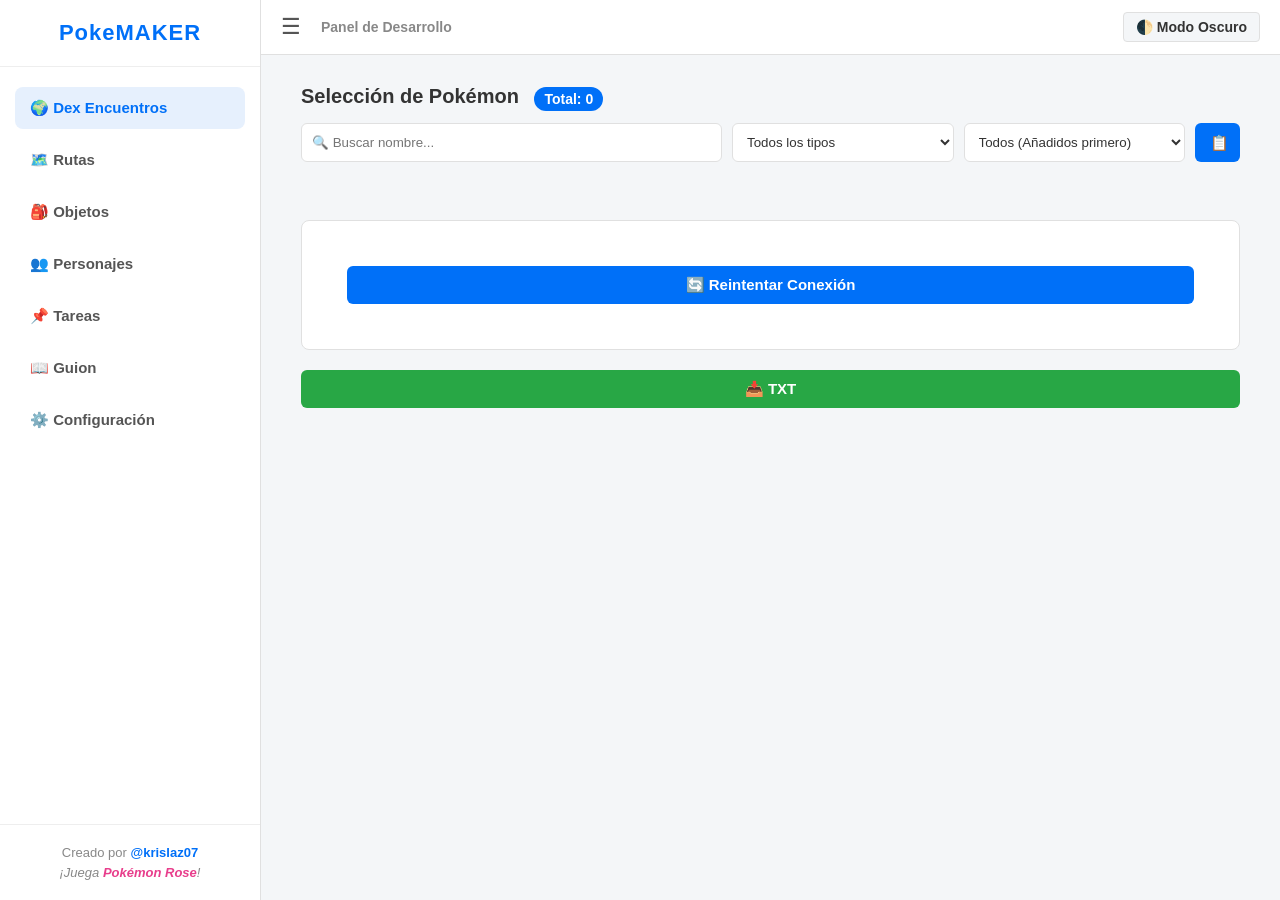
<file: index.html>
<!DOCTYPE html>
<html lang="es">
<head>
    <meta charset="UTF-8">
    <meta name="viewport" content="width=device-width, initial-scale=1.0">
    <title>PokeMAKER - GDD</title>
    <link rel="stylesheet" href="styles.css">

    <!-- Google tag (gtag.js) -->
<script async src="https://www.googletagmanager.com/gtag/js?id=G-XL8CQ9D4JL"></script>
<script>
  window.dataLayer = window.dataLayer || [];
  function gtag(){dataLayer.push(arguments);}
  gtag('js', new Date());

  gtag('config', 'G-XL8CQ9D4JL');
</script>
    
</head>
<body>

<aside class="sidebar" id="sidebar">
    <div class="sidebar-header">
        <h2>PokeMAKER</h2>
    </div>
    <div class="tabs">
        <button class="tab-btn active" onclick="cambiarPestana('tab_pokedex', this)">🌍 Dex Encuentros</button>
        <button class="tab-btn" onclick="cambiarPestana('tab_mapas', this)">🗺️ Rutas</button>
        <button class="tab-btn" onclick="cambiarPestana('tab_items', this)">🎒 Objetos</button>
        <button class="tab-btn" onclick="cambiarPestana('tab_personajes', this)">👥 Personajes</button>
        <button class="tab-btn" onclick="cambiarPestana('tab_tareas', this)">📌 Tareas</button>
        <button class="tab-btn" onclick="cambiarPestana('tab_historia', this)">📖 Guion</button>
        <button class="tab-btn" onclick="cambiarPestana('tab_config', this)">⚙️ Configuración</button>
    </div>

    <div style="padding: 20px; text-align: center; font-size: 13px; color: var(--texto-mutado); border-top: 1px solid var(--borde-card); margin-top: auto;">
        <p style="margin: 0 0 5px 0;">Creado por <a href="https://twitter.com/krislaz07" target="_blank" style="color: #0070f8; text-decoration: none; font-weight: bold;">@krislaz07</a></p>
        <p style="margin: 0; font-style: italic;">¡Juega <span style="color: #e83e8c; font-weight: bold;">Pokémon Rose</span>!</p>
    </div>

</aside>

<main class="main-content">
    
    <div class="top-bar">
        <button class="hamburger-btn" onclick="toggleMenu()" title="Ocultar/Mostrar Menú">☰</button>
        <span style="font-weight: bold; color: #888; font-size: 14px;">Panel de Desarrollo</span>
        <button class="toolbar-btn" onclick="toggleDarkMode()" style="margin-left: auto; width: auto; padding: 6px 12px; font-weight: bold;">🌓 Modo Oscuro</button>
    </div>

    <div class="content-wrapper">
        <div class="form-section">

            <div id="tab_pokedex" class="tab-content active">
                <h2>Selección de Pokémon <span id="total_counter" class="total-badge">Total: 0</span></h2>

                <div class="form-group" style="display: flex; gap: 10px; flex-wrap: wrap;">
                    <input type="search" id="search_pokemon" placeholder="🔍 Buscar nombre..." oninput="filtrarPokemon()" style="flex: 2; min-width: 150px;">
                    <select id="search_type" onchange="filtrarPokemon()" style="flex: 1; min-width: 130px;">
                        <option value="">Todos los tipos</option>
                        <option value="normal">Normal</option><option value="fire">Fuego</option>
                        <option value="water">Agua</option><option value="grass">Planta</option>
                        <option value="electric">Eléctrico</option><option value="ice">Hielo</option>
                        <option value="fighting">Lucha</option><option value="poison">Veneno</option>
                        <option value="ground">Tierra</option><option value="flying">Volador</option>
                        <option value="psychic">Psíquico</option><option value="bug">Bicho</option>
                        <option value="rock">Roca</option><option value="ghost">Fantasma</option>
                        <option value="dragon">Dragón</option><option value="dark">Siniestro</option>
                        <option value="steel">Acero</option><option value="fairy">Hada</option>
                    </select>
                    <select id="search_status" onchange="filtrarPokemon()" style="flex: 1; min-width: 150px;">
                        <option value="all">Todos (Añadidos primero)</option>
                        <option value="added">✅ Añadidos</option>
                        <option value="missing">❌ No añadidos</option>
                    </select>
                    <button id="btn_vista_poke" class="action-btn" onclick="toggleVista()" style="width: 45px;" title="Alternar Vista">📋</button>
                </div>

                <div id="type_counter_container" class="type-counters"></div>
                <div id="pokemon_grid" class="pokemon-grid"><p>Conectando...</p></div>
                
                <div class="btn-container" style="display: flex; gap: 5px; flex-wrap: wrap;">
                    <button class="action-btn" onclick="generarListaCapturables()" style="background-color: #28a745; flex: 1;">📥 TXT</button>
                </div>
            </div>

            <div id="tab_mapas" class="tab-content">
                <h2>Gestor de encuentros por Mapa</h2>
                <p style="font-size: 14px; margin-bottom: 20px; color: var(--texto-secundario);">Seleccioná una zona de tu juego para revisar qué Pokémon y Objetos aparecen en ella en un solo golpe de vista.</p>
                
                <div class="form-group" style="margin-bottom: 25px; display: flex; align-items: flex-end; gap: 10px; flex-wrap: wrap;">
                    <div style="flex: 1; max-width: 400px;">
                        <label for="mapas_selector" style="font-size: 15px; margin-bottom: 5px; display: block;">Seleccionar Zona de Encuentro</label>
                        <select id="mapas_selector" onchange="renderEcosistema()" style="width: 100%; height: 42px; font-size: 15px;">
                            <option value="">- Seleccioná un Mapa / Zona -</option>
                        </select>
                    </div>
                    <button class="action-btn" onclick="renderEcosistema()" style="width: auto; height: 42px; background-color: #0070f8; padding: 0 20px;">🔄 Actualizar Vista</button>
                </div>

                <div id="ecosistema_grid" class="pokemon-grid">
                    <p style="grid-column: 1 / -1; text-align: center; color: var(--texto-mutado); padding: 20px;">Seleccioná una zona para ver su ecosistema.</p>
                </div>
            </div>

            <div id="tab_items" class="tab-content">
                <h2>Selección de Objetos <span id="total_items_counter" class="total-badge">Total: 0</span></h2>
                <div class="form-group" style="display: flex; gap: 10px;">
                    <input type="search" id="search_item" placeholder="🔍 Buscar objeto..." oninput="filtrarObjetos()" style="flex: 1;">
                    <button id="btn_vista_item" class="action-btn" onclick="toggleVista()" style="width: 45px;" title="Alternar Vista">📋</button>
                </div>
                <div id="item_grid" class="pokemon-grid"><p>Conectando...</p></div>
                <div class="btn-container" style="display: flex; gap: 5px; flex-wrap: wrap;">
                    <button class="action-btn" onclick="generarListaObjetos()" style="background-color: #28a745; flex: 1;">📥 TXT</button>
                </div>
            </div>

            <div id="tab_personajes" class="tab-content">
                <div style="display: flex; justify-content: space-between; align-items: center; margin-bottom: 15px;">
                    <h2 style="margin: 0;">Base de Datos de Personajes</h2>
                    <button class="btn-add-new" onclick="abrirModalNuevoPersonaje()" title="Crear nuevo personaje">➕</button>
                </div>
                <div id="lista_personajes" class="pokemon-grid">
                    <p style="grid-column: 1 / -1; text-align: center; color: var(--texto-mutado);">No hay personajes creados todavía. ¡Hacé clic en el "+" para empezar!</p>
                </div>
            </div>

            <div id="tab_tareas" class="tab-content">
                <div style="display: flex; justify-content: space-between; align-items: center; margin-bottom: 15px;">
                    <h2 style="margin: 0;">Tracker de Tareas de Desarrollo</h2>
                </div>
                
                <div style="display: flex; gap: 10px; margin-bottom: 20px; align-items: flex-end; background: var(--bg-card); padding: 15px; border-radius: 8px; border: 1px solid var(--borde); flex-wrap: wrap;">
                    <div style="flex: 2; min-width: 200px;">
                        <label style="font-size: 13px; font-weight: bold; margin-bottom: 5px; display: block;">Descripción de la tarea</label>
                        <input type="text" id="task_title_input" placeholder="Ej: Programar el script de la Pokédex mejorada...">
                    </div>
                    <div style="flex: 1; min-width: 120px;">
                        <label style="font-size: 13px; font-weight: bold; margin-bottom: 5px; display: block;">Categoría</label>
                        <select id="task_category_input">
                            <option value="💻 Código">💻 Código</option><option value="🎨 Arte">🎨 Arte</option>
                            <option value="📖 Historia">📖 Historia</option><option value="🐛 Bug">🐛 Bug</option>
                            <option value="⚙️ Config">⚙️ Config</option>
                        </select>
                    </div>
                    <div style="flex: 1; min-width: 120px;">
                        <label style="font-size: 13px; font-weight: bold; margin-bottom: 5px; display: block;">Prioridad</label>
                        <select id="task_priority_input">
                            <option value="Alta">🔴 Alta</option><option value="Media" selected>🟡 Media</option><option value="Baja">🟢 Baja</option>
                        </select>
                    </div>
                    <button class="action-btn" onclick="agregarTarea()" style="width: auto; padding: 0 20px; background-color: #28a745; border: none; font-weight: bold; height: 40px; border-radius: 6px;">➕ Añadir</button>
                </div>

                <div style="display: flex; gap: 15px; margin-bottom: 15px; background: var(--bg-card); padding: 12px 20px; border-radius: 8px; align-items: center; border: 1px solid var(--borde); flex-wrap: wrap;">
                    <span style="font-size: 13px; font-weight: bold; color: var(--texto-secundario);">Filtrar vistas:</span>
                    <select id="filter_category" onchange="renderTareas()" style="width: auto; padding: 5px 10px; height: 30px;">
                        <option value="Todos">Todas las categorías</option>
                        <option value="💻 Código">💻 Código</option><option value="🎨 Arte">🎨 Arte</option>
                        <option value="📖 Historia">📖 Historia</option><option value="🐛 Bug">🐛 Bug</option>
                        <option value="⚙️ Config">⚙️ Config</option>
                    </select>
                    <select id="filter_priority" onchange="renderTareas()" style="width: auto; padding: 5px 10px; height: 30px;">
                        <option value="Todos">Todas las prioridades</option>
                        <option value="Alta">🔴 Alta</option><option value="Media">🟡 Media</option><option value="Baja">🟢 Baja</option>
                    </select>
                </div>
                <div id="tracker_tareas_container" class="tracker-container"></div>
            </div>

            <div id="tab_historia" class="tab-content">
                <div style="display: flex; justify-content: space-between; align-items: center; margin-bottom: 15px;">
                    <h2 style="margin: 0;">Escaleta Narrativa</h2>
                    <button class="action-btn" onclick="agregarEscena()" style="width: auto; background-color: #8e44ad; color: white; padding: 8px 15px;">➕ Nueva Escena</button>
                </div>
                
                <div style="display: flex; gap: 20px; height: calc(100vh - 200px);">
                    <div style="width: 280px; background: var(--bg-card); border: 1px solid var(--borde); border-radius: 8px; display: flex; flex-direction: column;">
                        <div style="padding: 10px; border-bottom: 1px solid var(--borde-card); font-weight: bold; color: var(--texto-secundario); font-size: 14px;">Eventos del Juego</div>
                        <div id="lista_escenas" style="flex: 1; overflow-y: auto; padding: 10px; display: flex; flex-direction: column; gap: 5px;"></div>
                    </div>
                    
                    <div id="editor_escena" style="flex: 1; background: var(--bg-card); border: 1px solid var(--borde); border-radius: 8px; padding: 20px; flex-direction: column; display: none;">
                        <input type="text" id="escena_titulo" placeholder="Ej: Encuentro con el Rival en Bosque Otello..." style="font-size: 18px; font-weight: bold; margin-bottom: 15px; border: none; border-bottom: 2px solid var(--borde-card); border-radius: 0; padding-left: 0; outline: none; background: transparent; color: var(--texto-principal);" oninput="guardarEscenaActual()">
                        
                        <div class="toolbar" style="display: flex; gap: 5px; margin-bottom: 15px; padding-bottom: 15px; border-bottom: 1px solid var(--borde-card); flex-wrap: wrap;">
                            <button class="toolbar-btn" onclick="formatearTexto('bold')" title="Negrita (Ctrl+B)"><b>N</b></button>
                            <button class="toolbar-btn" onclick="formatearTexto('italic')" title="Cursiva (Ctrl+I)"><i>C</i></button>
                            <button class="toolbar-btn" onclick="formatearTexto('underline')" title="Subrayado (Ctrl+U)"><u>S</u></button>
                            <button class="toolbar-btn" onclick="formatearTexto('strikeThrough')" title="Tachado"><strike>T</strike></button>
                            <div style="width: 1px; background: var(--borde); margin: 0 5px;"></div>
                            <button class="toolbar-btn" onclick="formatearTexto('insertUnorderedList')" title="Lista con viñetas">• Lista</button>
                            <button class="toolbar-btn" onclick="formatearTexto('insertOrderedList')" title="Lista numerada">1. Lista</button>
                        </div>
                        <div id="escena_texto" class="rich-text-editor" contenteditable="true" placeholder="Escribí los diálogos y detalles de esta parte del juego acá..." oninput="guardarEscenaActual()"></div>
                    </div>
                    
                    <div id="editor_vacio" style="flex: 1; display: flex; align-items: center; justify-content: center; color: var(--texto-mutado); border: 2px dashed var(--borde); border-radius: 8px; background: var(--bg-principal);">
                        Seleccioná un evento de la lista o creá uno nuevo para empezar a escribir.
                    </div>
                </div>
            </div>

            <div id="tab_config" class="tab-content">
                <h2>Configuración del Proyecto</h2>
                
                <div style="background: var(--bg-principal); padding: 15px; border-radius: 8px; border: 1px solid var(--borde); margin-bottom: 25px;">
                    <h3 style="margin-top: 0; color: var(--texto-principal); font-size: 16px;">💾 Gestión del Proyecto (Backup Master)</h3>
                    <p style="font-size: 13px; color: var(--texto-secundario); margin-bottom: 15px;">Descargá o cargá <b>absolutamente toda</b> la información de tu fangame en un único archivo seguro.</p>
                    <div style="display: flex; gap: 10px; flex-wrap: wrap;">
                        <button class="action-btn" onclick="exportarDatos(); gtag('event', 'descargar_backup');" style="background-color: #f39c12; width: auto; padding: 10px 20px;">⬇️ Descargar Backup Completo</button>
                        <button class="action-btn" onclick="document.getElementById('file_input_global').click(); gtag('event', 'cargar_backup');" style="background-color: #3498db; width: auto; padding: 10px 20px;">⬆️ Cargar Backup Completo</button>
                        <button class="btn-danger" onclick="borrarProyecto()">🗑️ Borrar todo y empezar proyecto nuevo</button>
                        <input type="file" id="file_input_global" style="display: none;" accept=".json" onchange="importarDatos(event)">
                    </div>
                </div>

                <div class="form-group">
                    <label for="config_game_name">Nombre de tu Fangame</label>
                    <input type="text" id="config_game_name" placeholder="Ej: Pokémon Ópalo" onchange="guardarConfiguracion()">
                </div>

                <hr style="border: 0; border-top: 1px solid var(--borde); margin: 20px 0;">
                <h2>Gestor de Zonas / Mapas</h2>
                <div class="form-group" style="display: flex; gap: 10px;">
                    <input type="text" id="nueva_zona_input" placeholder="Ej: Bosque Otello, Ruta 1..." style="flex: 1;">
                    <button class="action-btn" onclick="agregarZona()" style="width: auto; background-color: #28a745;">➕</button>
                </div>
                <div id="lista_zonas" class="zonas-container"></div>

                <hr style="border: 0; border-top: 1px solid var(--borde); margin: 20px 0;">
                <h2>Gestor de Equipos / Facciones</h2>
                <div class="form-group" style="display: flex; gap: 10px;">
                    <input type="text" id="nueva_faccion_input" placeholder="Ej: Equipo Rocket, Policía..." style="flex: 1;">
                    <button class="action-btn" onclick="agregarFaccion()" style="width: auto; background-color: #28a745;">➕</button>
                </div>
                <div id="lista_facciones" class="zonas-container"></div>

                <hr style="border: 0; border-top: 1px solid var(--borde); margin: 20px 0;">
                <h2>Tipo de Entrenador / Clases</h2>
                <div class="form-group" style="display: flex; gap: 10px;">
                    <input type="text" id="nueva_clase_input" placeholder="Ej: Líder de Gimnasio, Cazabichos..." style="flex: 1;">
                    <button class="action-btn" onclick="agregarClase()" style="width: auto; background-color: #28a745;">➕</button>
                </div>
                <div id="lista_clases" class="zonas-container"></div>
            </div>
            
        </div> 
    </div> 
</main>

<div id="capture_modal" class="modal">
    <div class="modal-content" style="max-width: 420px;">
        <span class="close-btn" onclick="cerrarModal()">&times;</span>
        <h3 id="modal_poke_name" style="text-transform: capitalize; color: var(--texto-principal); margin-top:0;">Nombre</h3>
        
        <label style="margin-bottom: 5px; display:block;">Rutas Asignadas Actualmente:</label>
        <div id="poke_locations_container" style="max-height: 120px; overflow-y: auto; margin-bottom: 15px; border: 1px solid var(--borde); padding: 8px; border-radius: 6px; background: var(--bg-principal);"></div>
        
        <div style="border-top: 1px solid var(--borde); padding-top: 10px;">
            <label style="color: #0070f8; font-size: 13px; text-transform: uppercase; letter-spacing: 0.5px;">➕ Registrar Nueva Ubicación:</label>
            <div class="form-group" style="margin-top: 8px;">
                <label for="enc_route">Ruta / Ubicación</label>
                <input type="text" id="enc_route" list="zonas_list" placeholder="Seleccioná o escribí una zona">
                <datalist id="zonas_list"></datalist>
            </div>
            
            <div class="form-group">
                <label>Tipo de encuentro (Método)</label>
                <div class="checkbox-group"><input type="checkbox" id="enc_method_hierba" name="enc_method" value="Hierba Alta"><label for="enc_method_hierba">Hierba Alta 🌿</label></div>
                <div class="checkbox-group"><input type="checkbox" id="enc_method_surf" name="enc_method" value="Surfeando"><label for="enc_method_surf">Surfeando 🌊</label></div>
                <div class="checkbox-group"><input type="checkbox" id="enc_method_pesca" name="enc_method" value="Pescando"><label for="enc_method_pesca">Pescando 🎣</label></div>
                <div class="checkbox-group"><input type="checkbox" id="enc_method_evento" name="enc_method" value="Evento"><label for="enc_method_evento">Evento 🎁</label></div>
                <div class="checkbox-group"><input type="checkbox" id="enc_method_intercambio" name="enc_method" value="Intercambio"><label for="enc_method_intercambio">Intercambio 🔄</label></div>
                <div class="checkbox-group"><input type="checkbox" id="enc_method_evolucion" name="enc_method" value="Evolucionando"><label for="enc_method_evolucion">Evolucionando 🧬</label></div>
            </div>
            
            <div class="form-group">
                <label>Momento de Aparición</label>
                <div style="display: flex; gap: 15px; margin-top: 5px;">
                    <div class="checkbox-group" style="margin-bottom: 0;"><input type="checkbox" id="enc_time_dia" name="enc_time" value="Día"><label for="enc_time_dia" style="font-weight: normal;">Día ☀️</label></div>
                    <div class="checkbox-group" style="margin-bottom: 0;"><input type="checkbox" id="enc_time_noche" name="enc_time" value="Noche"><label for="enc_time_noche" style="font-weight: normal;">Noche 🌙</label></div>
                </div>
            </div>

            <div class="form-group" style="display: flex; gap: 10px; margin-top: 10px; padding-top: 10px; border-top: 1px solid var(--borde);">
                <div style="flex: 1;">
                    <label for="enc_min_level">Nv. Mín</label>
                    <input type="number" id="enc_min_level" min="1" max="100" value="1">
                </div>
                <div style="flex: 1;">
                    <label for="enc_max_level">Nv. Máx</label>
                    <input type="number" id="enc_max_level" min="1" max="100" value="1">
                </div>
                <div style="flex: 1;">
                    <label for="enc_chance">Prob. (%)</label>
                    <input type="number" id="enc_chance" min="1" max="100" value="10">
                </div>
            </div>

        </div>
        
        <div class="btn-container" style="display: flex; gap: 10px; margin-top: 15px;">
            <button class="action-btn" onclick="guardarCaptura()" style="background-color: #28a745; flex:2;">💾 Guardar Ubicación</button>
            <button class="action-btn" onclick="quitarCaptura()" style="background-color: #d9534f; flex:1;" id="btn_quitar">Borrar Todo</button>
        </div>
    </div>
</div>

<div id="object_modal" class="modal">
    <div class="modal-content" style="max-width: 400px;">
        <span class="close-btn" onclick="cerrarModalObjeto()">&times;</span>
        <h3 id="modal_item_name" style="text-transform: capitalize; color: var(--texto-principal); margin-top:0;">Objeto</h3>
        <label style="margin-bottom: 5px; display:block;">Mapas donde se consigue:</label>
        <div id="object_locations_container" style="max-height: 120px; overflow-y: auto; margin-bottom: 15px; border: 1px solid var(--borde); padding: 8px; border-radius: 6px; background: var(--bg-principal);"></div>
        <div style="border-top: 1px solid var(--borde); padding-top: 10px;">
            <div class="form-group">
                <label for="item_route">➕ Asignar a una Nueva Zona</label>
                <input type="text" id="item_route" list="zonas_list" placeholder="Seleccioná o escribí una zona de tu juego">
            </div>
        </div>
        <div class="btn-container" style="display: flex; gap: 10px; margin-top: 15px;">
            <button class="action-btn" onclick="guardarObjetoRuta()" style="background-color: #28a745; flex:2;">💾 Asignar Zona</button>
            <button class="action-btn" onclick="quitarObjetoTotal()" style="background-color: #d9534f; flex:1;">Borrar Todo</button>
        </div>
    </div>
</div>

<div id="personaje_modal" class="modal">
    <div class="modal-content" style="max-width: 500px;">
        <span class="close-btn" onclick="cerrarModalPersonaje()">&times;</span>
        <h3 id="modal_char_title" style="margin-top: 0; border-bottom: 1px solid var(--borde-card); padding-bottom: 10px; color: var(--texto-principal);">Crear Personaje</h3>
        <div style="display: flex; gap: 15px; margin-bottom: 15px;">
            <div style="display: flex; flex-direction: column; align-items: center; width: 120px;">
                <div id="char_image_preview" class="char-avatar-preview" onclick="document.getElementById('char_image_input').click()"><span id="char_image_icon" style="font-size: 35px; color: #ccc;">👤</span></div>
                <input type="file" id="char_image_input" accept="image/png, image/jpeg" style="display: none;" onchange="previsualizarImagen(event)">
                <span style="font-size: 11px; color: var(--texto-mutated); margin-top: 5px; text-align: center;">Click para sprite</span>
            </div>
            <div style="flex: 1;">
                <div class="form-group"><label>Nombre *</label><input type="text" id="char_name" placeholder="Ej: Otello, Recluta..."></div>
                <div class="form-group" style="display:flex; gap:10px;">
                    <div style="flex:1;"><label>Clase</label><select id="char_class"><option value="">- Ninguna -</option></select></div>
                    <div style="flex:1;"><label>Facción</label><select id="char_faction"><option value="">- Ninguna -</option></select></div>
                </div>
            </div>
        </div>
        <div class="form-group"><label>Ubicación Principal</label><select id="char_zone"><option value="">- Ninguna -</option></select></div>
        <div class="form-group"><label>Rol / Notas de Historia</label><textarea id="char_notes" placeholder="Motivaciones, rol en la trama..."></textarea></div>
        <h3 style="margin-bottom: 10px; font-size: 15px; color: var(--texto-principal);">Equipo Pokémon</h3>
        <div style="display: grid; grid-template-columns: repeat(3, 1fr); gap: 10px; margin-bottom: 20px;">
            <select id="char_poke_1" style="font-size: 12px; padding: 5px;"><option value="">- Slot 1 -</option></select>
            <select id="char_poke_2" style="font-size: 12px; padding: 5px;"><option value="">- Slot 2 -</option></select>
            <select id="char_poke_3" style="font-size: 12px; padding: 5px;"><option value="">- Slot 3 -</option></select>
            <select id="char_poke_4" style="font-size: 12px; padding: 5px;"><option value="">- Slot 4 -</option></select>
            <select id="char_poke_5" style="font-size: 12px; padding: 5px;"><option value="">- Slot 5 -</option></select>
            <select id="char_poke_6" style="font-size: 12px; padding: 5px;"><option value="">- Slot 6 -</option></select>
        </div>
        <div class="btn-container"><button class="action-btn" id="btn_guardar_personaje" onclick="guardarPersonaje()" style="background-color: #0070f8;">💾 Guardar Personaje</button></div>
    </div>
</div>

<div id="personaje_view_modal" class="modal">
    <div class="modal-content" style="max-width: 400px; text-align: center;">
        <span class="close-btn" onclick="cerrarModalViewPersonaje()">&times;</span>
        <div id="view_char_avatar" class="avatar" style="width: 100px; height: 100px; margin: 0 auto 15px auto; border-radius: 50%; background-color: var(--bg-principal); background-size: cover; background-position: center; display: flex; justify-content: center; align-items: center; font-size: 40px; color: #ccc;"></div>
        <h2 id="view_char_name" style="margin: 0 0 5px 0; color: var(--texto-principal);"></h2>
        <div id="view_char_info" style="font-size: 13px; color: var(--texto-secundario); margin-bottom: 15px;"></div>
        <div id="view_char_notes" style="font-size: 14px; color: var(--texto-principal); font-style: italic; margin-bottom: 20px; padding: 10px; background: var(--bg-principal); border-radius: 6px; text-align: left;"></div>
        <h3 style="font-size: 15px; margin-bottom: 10px; color: var(--texto-principal);">Equipo Pokémon</h3>
        <div id="view_char_team" style="display: flex; justify-content: center; gap: 10px; flex-wrap: wrap;"></div>
    </div>
</div>

<script src="script.js"></script>

</body>
</html>

<!--HOLA QUE HACES AQUI? DIABLURA!!!-->
</file>
<file: styles.css>
/* --- Variables de Paleta y Modo Oscuro --- */
:root {
    --bg-principal: #f4f6f8;
    --bg-card: #ffffff;
    --bg-sidebar: #ffffff;
    --texto-principal: #333333;
    --texto-secundario: #555555;
    --texto-mutado: #888888;
    --borde: #e0e0e0;
    --borde-card: #eeeeee;
    --shadow: rgba(0, 0, 0, 0.05);
}

body.dark-mode {
    --bg-principal: #18191e;
    --bg-card: #22252a;
    --bg-sidebar: #1f2226;
    --texto-principal: #f5f6f7;
    --texto-secundario: #c9d1d9;
    --texto-mutado: #8b949e;
    --borde: #30363d;
    --borde-card: #3c444d;
    --shadow: rgba(0, 0, 0, 0.3);
    color-scheme: dark;
}

/* --- Estilos Generales y Layout --- */
body {
    margin: 0;
    padding: 0;
    font-family: 'Segoe UI', Tahoma, Geneva, Verdana, sans-serif;
    background-color: var(--bg-principal);
    color: var(--texto-principal);
    display: flex;
    height: 100vh;
    overflow: hidden;
    transition: background-color 0.2s, color 0.2s;
}

.sidebar {
    width: 260px;
    background-color: var(--bg-sidebar);
    border-right: 1px solid var(--borde);
    display: flex;
    flex-direction: column;
    transition: transform 0.3s ease, margin-left 0.3s ease, background-color 0.2s, border-right 0.2s;
    z-index: 100;
}
.sidebar.collapsed { margin-left: -260px; }
.sidebar-header { padding: 20px; text-align: center; border-bottom: 1px solid var(--borde-card); }
.sidebar-header h2 { margin: 0; color: #0070f8; font-size: 22px; letter-spacing: 1px; }

.tabs { display: flex; flex-direction: column; padding: 20px 15px; gap: 10px; }
.tab-btn {
    background-color: transparent; color: var(--texto-secundario); border: none; padding: 12px 15px; font-size: 15px; border-radius: 8px; cursor: pointer; font-weight: bold; text-align: left; transition: all 0.2s;
}
.tab-btn:hover { background-color: var(--bg-principal); color: #0070f8; }
.tab-btn.active { background-color: #e6f0fd; color: #0070f8; }
body.dark-mode .tab-btn.active { background-color: #1c3d6b; color: #58a6ff; }

.main-content { flex: 1; display: flex; flex-direction: column; overflow-y: auto; position: relative; }
.top-bar { background-color: var(--bg-card); padding: 12px 20px; display: flex; align-items: center; border-bottom: 1px solid var(--borde); position: sticky; top: 0; z-index: 50; transition: background-color 0.2s, border-bottom 0.2s; }
.hamburger-btn { background: none; border: none; font-size: 22px; cursor: pointer; color: var(--texto-secundario); padding: 0; margin-right: 20px; }
.hamburger-btn:hover { color: #0070f8; }

.content-wrapper { padding: 30px 40px; width: 100%; max-width: 1400px; margin: 0 auto; box-sizing: border-box; }
.form-section { width: 100%; }
.tab-content { display: none; animation: fadeIn 0.3s; }
.tab-content.active { display: block; }
@keyframes fadeIn { from { opacity: 0; } to { opacity: 1; } }

h2 { font-size: 20px; margin-top: 0; margin-bottom: 15px; color: var(--texto-principal); }
.form-group { margin-bottom: 15px; }
label { display: block; font-weight: bold; margin-bottom: 5px; font-size: 14px; color: var(--texto-principal); }
input[type="text"], input[type="number"], input[type="search"], select, textarea {
    width: 100%; padding: 10px; border: 1px solid var(--borde); border-radius: 6px; box-sizing: border-box; font-family: inherit; background-color: var(--bg-card); color: var(--texto-principal); transition: background-color 0.2s, border 0.2s;
}
textarea { resize: vertical; height: 60px; }
.checkbox-group { display: flex; align-items: center; gap: 10px; margin-bottom: 10px; color: var(--texto-principal); }
.checkbox-group input { width: auto; }
.btn-container { margin-top: 20px; }
.action-btn { background-color: #0070f8; color: white; border: none; padding: 10px 15px; font-size: 15px; border-radius: 6px; cursor: pointer; font-weight: bold; transition: background 0.3s; width: 100%; }
.action-btn:hover { background-color: #547596; }

/* --- Grillas y Cards --- */
.pokemon-grid {
    display: grid; grid-template-columns: repeat(auto-fill, minmax(110px, 1fr)); gap: 15px; max-height: calc(100vh - 250px); overflow-y: auto; padding: 15px; border: 1px solid var(--borde); border-radius: 8px; background-color: var(--bg-card); transition: background-color 0.2s, border 0.2s;
}
.pokemon-card {
    background-color: var(--bg-card); border: 2px solid var(--borde-card); border-radius: 8px; padding: 10px; text-align: center; cursor: pointer; transition: all 0.2s; opacity: 0.6; filter: grayscale(100%); position: relative; color: var(--texto-principal);
}
.pokemon-card:hover { transform: translateY(-3px); box-shadow: 0 4px 8px var(--shadow); }
.pokemon-card img { max-width: 100%; height: auto; display: block; margin: 0 auto; }
.pokemon-card span { display: block; font-size: 13px; font-weight: bold; margin-top: 8px; text-transform: capitalize; }
.pokemon-card.capturable { border: 3px solid #28a745 !important; background-color: var(--bg-card) !important; opacity: 1 !important; filter: grayscale(0%) !important; }
body.dark-mode .pokemon-card.capturable { border-color: #34d399 !important; }

/* Botones de acción rápida en tarjetas */
.options-btn {
    display: none; position: absolute; top: 5px; right: 5px; background-color: #0070f8; color: white; border: none; border-radius: 50%; width: 26px; height: 26px; cursor: pointer; font-size: 14px; line-height: 26px; text-align: center; box-shadow: 0 2px 4px rgba(0,0,0,0.2); z-index: 10;
}
.quick-delete-btn {
    display: none; position: absolute; top: 5px; left: 5px; background-color: #d9534f; color: white; border: none; border-radius: 50%; width: 26px; height: 26px; cursor: pointer; font-size: 14px; line-height: 26px; text-align: center; box-shadow: 0 2px 4px rgba(0,0,0,0.2); z-index: 10;
}
.pokemon-card.capturable .options-btn, .pokemon-card.capturable .quick-delete-btn { display: block; }
.options-btn:hover { background-color: #005bb5; }
.quick-delete-btn:hover { background-color: #c9302c; }

.type-counters { display: flex; flex-wrap: wrap; gap: 8px; margin-bottom: 15px; min-height: 28px; }
.type-badge { background-color: #444; color: white; padding: 6px 12px; border-radius: 15px; font-size: 12px; font-weight: bold; text-transform: capitalize; }
.total-badge { background-color: #0070f8; color: white; padding: 4px 10px; border-radius: 12px; font-size: 14px; margin-left: 10px; vertical-align: text-bottom; font-weight: bold; }

/* Modales */
.modal { display: none; position: fixed; z-index: 1000; left: 0; top: 0; width: 100%; height: 100%; background-color: rgba(0,0,0,0.6); justify-content: center; align-items: center; }
.modal-content { background-color: var(--bg-card); padding: 25px; border-radius: 12px; width: 100%; max-width: 350px; position: relative; box-shadow: 0 10px 30px rgba(0,0,0,0.2); border: 1px solid var(--borde); max-height: 90vh; overflow-y: auto; }
.close-btn { position: absolute; top: 15px; right: 20px; font-size: 24px; font-weight: bold; cursor: pointer; color: var(--texto-mutado); }
.close-btn:hover { color: var(--texto-principal); }

/* Modo Vista de Lista */
.pokemon-grid.lista { display: flex; flex-direction: column; gap: 5px; }
.pokemon-grid.lista .pokemon-card, .pokemon-grid.lista .personaje-grid-card { flex-direction: row; width: 100%; align-items: center; justify-content: flex-start; padding: 10px 20px; height: auto; text-align: left; filter: none; opacity: 0.6; }
.pokemon-grid.lista .pokemon-card.capturable { opacity: 1; }
.pokemon-grid.lista .pokemon-card img, .pokemon-grid.lista .personaje-grid-card .avatar { width: 35px; height: 35px; margin-right: 20px; margin-bottom: 0; object-fit: contain; }
.pokemon-grid.lista .pokemon-card span { margin-top: 0; font-size: 15px; }
.pokemon-grid.lista .options-btn { position: relative; margin-left: auto; display: block !important; }

/* Gestor Config */
.zonas-container { display: flex; flex-direction: column; gap: 8px; margin-top: 15px; }
.zona-item { display: flex; justify-content: space-between; align-items: center; background-color: var(--bg-card); border: 1px solid var(--borde); padding: 10px 15px; border-radius: 6px; font-size: 14px; color: var(--texto-principal); }
.btn-eliminar-zona { background-color: #ffebee; color: #d9534f; border: 1px solid #ffcdd2; border-radius: 4px; padding: 5px 12px; cursor: pointer; font-weight: bold; }
.btn-eliminar-zona:hover { background-color: #d9534f; color: white;}
body.dark-mode .btn-eliminar-zona { background-color: #3e2626; color: #f87171; border-color: #552d2d; }

/* --- Personajes --- */
.btn-add-new { background-color: #28a745; color: white; border: none; border-radius: 50%; width: 40px; height: 40px; font-size: 20px; cursor: pointer; display: flex; justify-content: center; align-items: center; }
.btn-add-new:hover { background-color: #218838; }
.char-avatar-preview { width: 100px; height: 100px; border: 2px dashed var(--borde); border-radius: 8px; display: flex; justify-content: center; align-items: center; cursor: pointer; overflow: hidden; background-color: var(--bg-principal); background-size: cover; background-position: center; }
.char-avatar-preview:hover { border-color: #0070f8; }

.personaje-grid-card { background-color: var(--bg-card); border: 1px solid var(--borde); border-radius: 10px; padding: 15px; text-align: center; cursor: pointer; box-shadow: 0 2px 8px var(--shadow); display: flex; flex-direction: column; justify-content: space-between; color: var(--texto-principal); }
.personaje-grid-card:hover { transform: translateY(-4px); border-color: #0070f8; }
.personaje-grid-card .avatar { width: 70px; height: 70px; border-radius: 50%; background-color: var(--bg-principal); margin: 0 auto 12px auto; background-size: cover; background-position: center; border: 2px solid var(--bg-card); box-shadow: 0 2px 5px var(--shadow);}

/* --- Tracker de Tareas Estilo Notion --- */
.tracker-container {
    background-color: var(--bg-card); border: 1px solid var(--borde); border-radius: 8px; display: flex; flex-direction: column; max-height: calc(100vh - 270px); overflow-y: auto; box-shadow: 0 1px 3px var(--shadow);
}
.task-row { display: flex; align-items: center; padding: 12px 20px; border-bottom: 1px solid var(--borde-card); gap: 15px; background-color: var(--bg-card); }
.task-row:last-child { border-bottom: none; }
.task-row:hover { background-color: var(--bg-principal); }
.task-row.completed { background-color: var(--bg-card); opacity: 0.7; }
.task-row.completed .task-text { text-decoration: line-through; color: var(--texto-mutado); }
.task-checkbox { width: 18px; height: 18px; cursor: pointer; accent-color: #28a745; }
.task-text { flex: 1; font-size: 14px; color: var(--texto-principal); border: none; background: transparent; outline: none; }
.task-text:focus { border-bottom: 1px solid #0070f8; }
.task-badge { font-size: 12px; padding: 4px 10px; border-radius: 4px; font-weight: 600; text-align: center; min-width: 90px; box-sizing: border-box; }
.badge-categoria { background-color: var(--bg-principal); color: var(--texto-principal); border: 1px solid var(--borde); }
.badge-prioridad-alta { background-color: #ffebe6; color: #bf2600; }
.badge-prioridad-media { background-color: #fff0b3; color: #a56800; }
.badge-prioridad-baja { background-color: #e3fcef; color: #006644; }
body.dark-mode .badge-prioridad-alta { background-color: #ffd8d1; }
body.dark-mode .badge-prioridad-media { background-color: #ffeeb3; }
body.dark-mode .badge-prioridad-baja { background-color: #c6f6dc; }
.btn-delete-card { background: transparent; border: none; color: var(--texto-mutado); cursor: pointer; font-size: 16px; }
.btn-delete-card:hover { color: #eb5a46; }

/* --- Pestaña Guion --- */
.escena-item {
    padding: 10px; background-color: var(--bg-principal); border: 1px solid var(--borde); border-radius: 6px; cursor: pointer; font-size: 13px; font-weight: 500; color: var(--texto-principal); transition: all 0.2s; display: flex; justify-content: space-between; align-items: center;
}
.escena-item:hover { background-color: var(--borde-card); }
.escena-item.active { background-color: #e6f0fd; border-color: #0070f8; color: #0070f8; }
body.dark-mode .escena-item.active { background-color: #1c3d6b; border-color: #58a6ff; color: #58a6ff; }

/* --- Barra de Herramientas y Editor Rich Text (Guion) --- */
.toolbar-btn {
    background: var(--bg-principal); border: 1px solid var(--borde); border-radius: 4px; padding: 6px 12px; cursor: pointer; font-size: 14px; color: var(--texto-principal); transition: all 0.2s; font-family: inherit;
}
.toolbar-btn:hover { background: #e6f0fd; border-color: #0070f8; color: #0070f8; }
body.dark-mode .toolbar-btn:hover { background: #1c3d6b; border-color: #58a6ff; color: #58a6ff; }

.rich-text-editor {
    flex: 1; border: none; outline: none; font-size: 15px; line-height: 1.6; padding: 0; font-family: inherit; overflow-y: auto; color: var(--texto-principal); background: transparent;
}
.rich-text-editor[contenteditable]:empty::before { content: attr(placeholder); color: var(--texto-mutado); pointer-events: none; display: block; }

/* --- Colores de Tipos de Pokémon --- */
.type-normal { background-color: #A8A878; color: #fff; }
.type-fire { background-color: #F08030; color: #fff; }
.type-water { background-color: #6890F0; color: #fff; }
.type-electric { background-color: #F8D030; color: #333; }
.type-grass { background-color: #78C850; color: #fff; }
.type-ice { background-color: #98D8D8; color: #333; }
.type-fighting { background-color: #C03028; color: #fff; }
.type-poison { background-color: #A040A0; color: #fff; }
.type-ground { background-color: #E0C068; color: #333; }
.type-flying { background-color: #A890F0; color: #fff; }
.type-psychic { background-color: #F85888; color: #fff; }
.type-bug { background-color: #A8B820; color: #fff; }
.type-rock { background-color: #B8A038; color: #fff; }
.type-ghost { background-color: #705898; color: #fff; }
.type-dragon { background-color: #7038F8; color: #fff; }
.type-dark { background-color: #705848; color: #fff; }
.type-steel { background-color: #B8B8D0; color: #333; }
.type-fairy { background-color: #EE99AC; color: #333; }

/* ---Adaptación para Celulares--- */
@media screen and (max-width: 768px) {
    .sidebar { 
        position: fixed; 
        top: 0; 
        left: 0; 
        height: 100%; 
        width: 250px;
        background-color: var(--bg-sidebar) !important;
        box-shadow: 5px 0 15px rgba(0,0,0,0.3);
        transform: translateX(-100%); 
        transition: transform 0.3s ease; 
        z-index: 1000; 
        margin-left: 0 !important; 
    }
    .sidebar.abierto {transform: translateX(0);}
    .top-bar { padding: 10px 15px; }
    .top-bar span { display: none; }
    #tab_historia > div[style*="calc(100vh - 200px)"] { flex-direction: column; height: auto !important; }
    #tab_historia > div > div:first-child { width: 100% !important; height: 250px; }
    .form-group[style*="flex"] { flex-direction: column; align-items: stretch !important; }
    .form-group[style*="flex"] > div, .form-group[style*="flex"] > select, .form-group[style*="flex"] > input, .form-group[style*="flex"] > button { max-width: 100% !important; width: 100% !important; margin-bottom: 5px; }
    .modal-content { width: 90%; padding: 15px; }
}

/* Botón de borrar proyecto */
.btn-danger {
    background-color: #ff4d4d;
    font-family: 'Segoe UI', Tahoma, Geneva, Verdana, sans-serif;
    color: white;
    border: none;
    padding: 10px 20px;
    border-radius: 5px;
    cursor: pointer;
    font-weight: bold;
    height: 45px; 
    display: inline-flex;
    align-items: center;
    justify-content: center;
    gap: 8px;
    }

.btn-danger:hover {background-color: #630f0f;}
</file>
